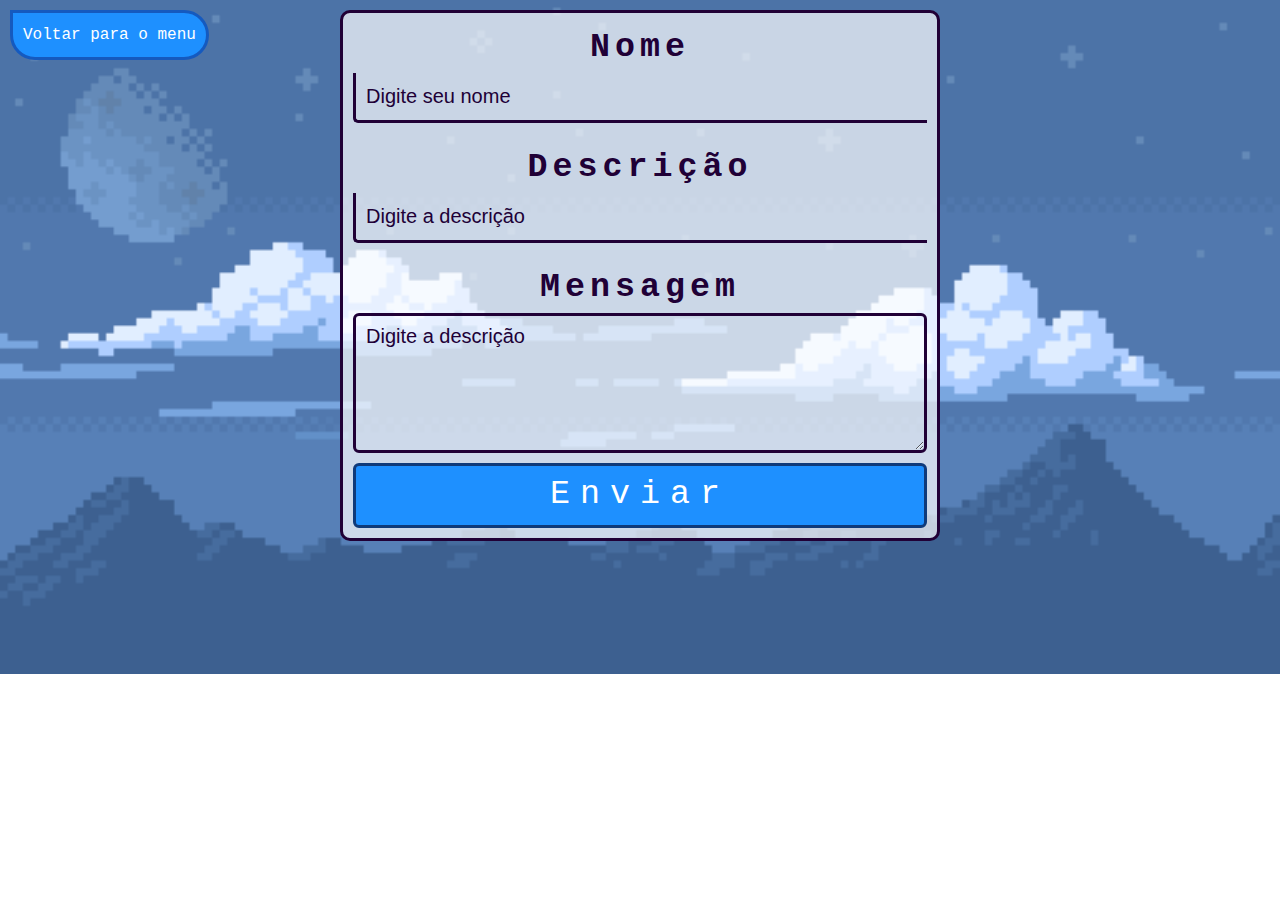
<file: feedback.html>
<!DOCTYPE html>
<html>

<head>
	<meta charset="utf-8" />
	<title>GameSoft - FeedBack</title>
	<link rel="stylesheet" href="https://maxcdn.bootstrapcdn.com/bootstrap/4.0.0/css/bootstrap.min.css"
		integrity="sha384-Gn5384xqQ1aoWXA+058RXPxPg6fy4IWvTNh0E263XmFcJlSAwiGgFAW/dAiS6JXm" crossorigin="anonymous" />
	<link rel="stylesheet" type="text/css" href="./src/css/feedback.css" />
</head>

<body>
	<main>
		<section>
			<button id="backMenu" type="submit"><a href="index.html" id="linkBackMenu">Voltar para o menu</a></button>
			<div class="container">
				<div class="row row-feed">
					<form id="form">
						<div class="input-info">
							<label for="name" onclick="">Nome</label>
							<input name="name" id="name" placeholder="Digite seu nome" required>
						</div>

							<div class="input-info">
								<label for="title"><span>Descrição</span></label>
								<input id="title" name="title" placeholder="Digite a descrição" required>
						</div>

								<div class="input-info">
									<label for="message">Mensagem</label>
									<textarea id="message" name="message" placeholder="Digite a descrição" true></textarea>
								</div>
								<div class="input-info">
									<button type="submit" id="send" name="send"><a href="" id="sendFeed">Enviar</a></button>
								</div>
					</form>
				</div>
			</div>
		</section>
	</main>


</body>

</html>
</file>
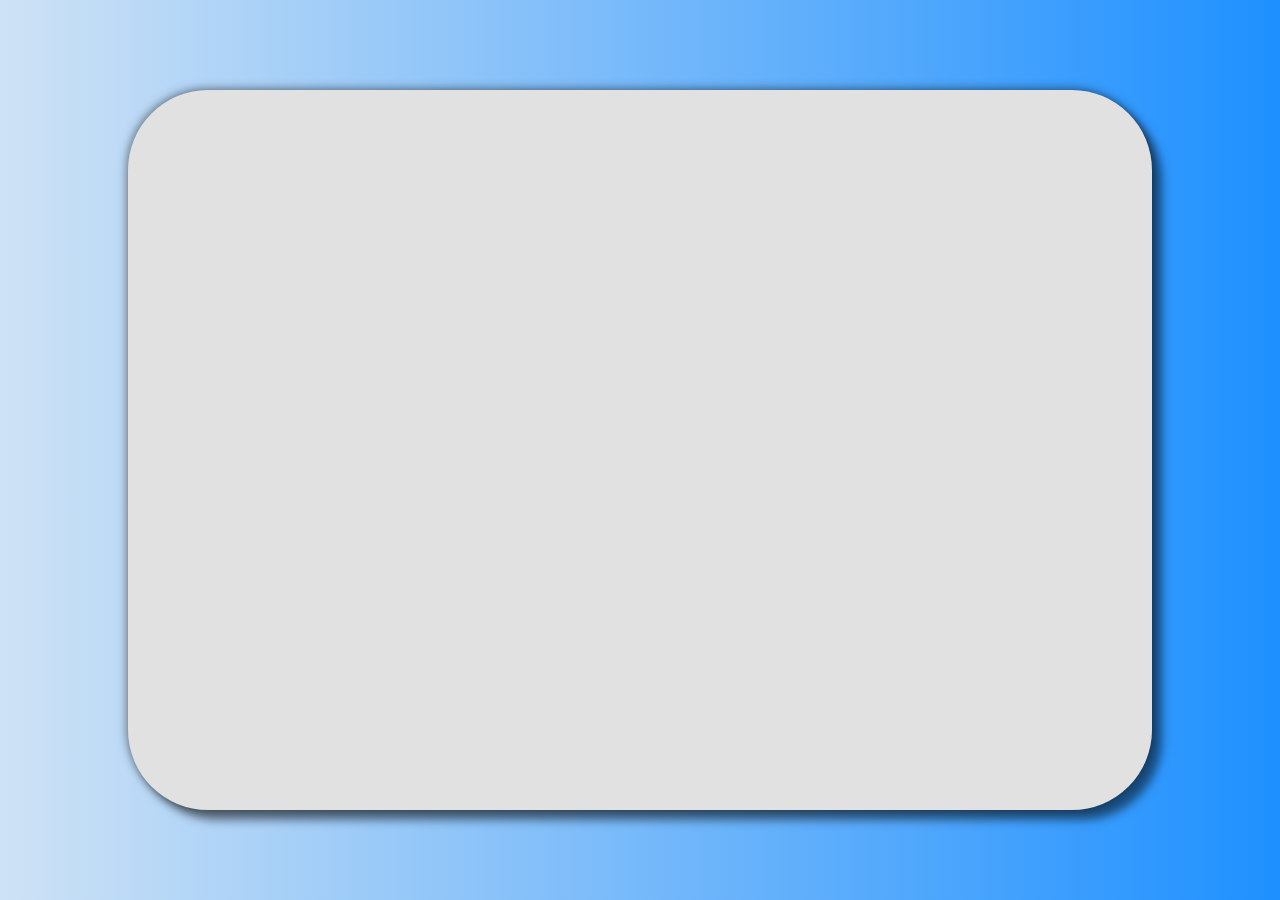
<file: game.html>
<!DOCTYPE html>
<html>
<head>
	<meta charset="utf-8" />
	<title>GameSoft - Invasion Hackers</title>
	<link rel="stylesheet" href="https://maxcdn.bootstrapcdn.com/bootstrap/4.0.0/css/bootstrap.min.css" integrity="sha384-Gn5384xqQ1aoWXA+058RXPxPg6fy4IWvTNh0E263XmFcJlSAwiGgFAW/dAiS6JXm" crossorigin="anonymous" />
	<link rel="stylesheet" type="text/css" href="./src/css/game.css" />
</head>
<body>
	<main>
		<section>
			<div class="container">
				<div class="row">
					<div class="perspective">
						<h1></h1>
					</div>
				</div>
			</div>
		</section>
	</main>
</body>
</html>
</file>
<file: src/css/feedback.css>
* {
	margin:0;
	padding:0;
	box-sizing:border-box;
	list-style:none;
	outline:none;
}

#backMenu, #send {
	outline: none;
}

a, a:hover {
	color:white;
	text-decoration:none;
	outline:none;
	width:100%;
	height:60px;
}

body , html , main {
	height:100%;
}

main {
	background-image:url('../../img/imageBackground.png');
	background-repeat: no-repeat;
	background-size:100%;
}

section .row-feed {
	display:flex;
	justify-content:center;
	align-items:center;

}

section .row-feed #form {
	width:600px;
	margin:10px;
	background:rgba(255,255,255,0.7);
	border-radius:10px;
	border:3px solid #200036;

}

section .row-feed .input-info {
	display:flex;
	flex-direction:column;
	margin:10px;
	
}

section label {
	font-size:25pt;
	color:#200036;
	font-family:Courier New, fantasy;
	font-weight:bold;
	margin-bottom:0;
	letter-spacing:5px;
	text-align:center;

}

section {

}


section input  {
	width:100%;
	height:50px;
	font-size:15pt;
	padding:0 10px;
	margin-bottom:10px;
	/*background:rgba(255,255,255,0.7);*/
	background:none;
	border:none;
	border-bottom:3px solid #200036;
	border-left:3px solid #200036;
	border-bottom-left-radius:5px;
	transition:border-bottom 0.2s linear,
			   border-left 0.2s linear;


}

::-webkit-input-placeholder {
	color:#200036;
}

section input:focus{
	border-bottom:3px solid dodgerblue;
	border-left:3px solid dodgerblue;
}


section #message {
	width:100%;
	height:140px;
	max-height:150px;
	background:none;
	border:3px solid #200036;
	font-size: 15pt;
	padding:5px 10px;
	border-radius:6px;
	transition:border 0.2s linear;
}

section #message:focus {
	border:3px solid dodgerblue;
}

section #send {
	height:65px;
	border:3px solid #0F3A7A;	
	background-color:dodgerblue;
	border-radius:6px;
	cursor:pointer;
	font-size:25pt;
	font-family:Courier New, fantasy;
	letter-spacing:10px;
	transition:color 0.2s linear;
	transition:background-color 0.1s linear;

}

section #send:hover {
	background-color:#1670F4;
	border:3px solid #264C83;	
}

section #backMenu {
	position: absolute;
	margin:10px;
	padding:10px;
	background-color:dodgerblue;
	border:3px solid #155ABF;	
	color:white;
	border-radius:0 30px 30px 30px;
	font-family:Courier New, sans-serif;
	color:#195824;
	cursor:pointer;
	transition:background-color 0.1s linear;
}

section #backMenu:hover {
	background-color:#187EDE;
	border:3px solid #2457A0;	
}
</file>
<file: src/css/game.css>
* {
	margin:0;
	padding:0;
	box-sizing:border-box;
	list-style:none;
}

html, body, main {
	height:100%;
}

main {
	background:linear-gradient(90deg, #CEE2F5, dodgerblue);
	display:flex;
	align-items: center;
	justify-content: center;
}

section {
	width:80%;
	height:80%;
	background-color:#E1E1E1;
	border-radius:80px;
	box-shadow:10px 10px 10px rgb(0,0,0,0.5),-1px -1px 10px rgb(0,0,0,0.5);
}
</file>
